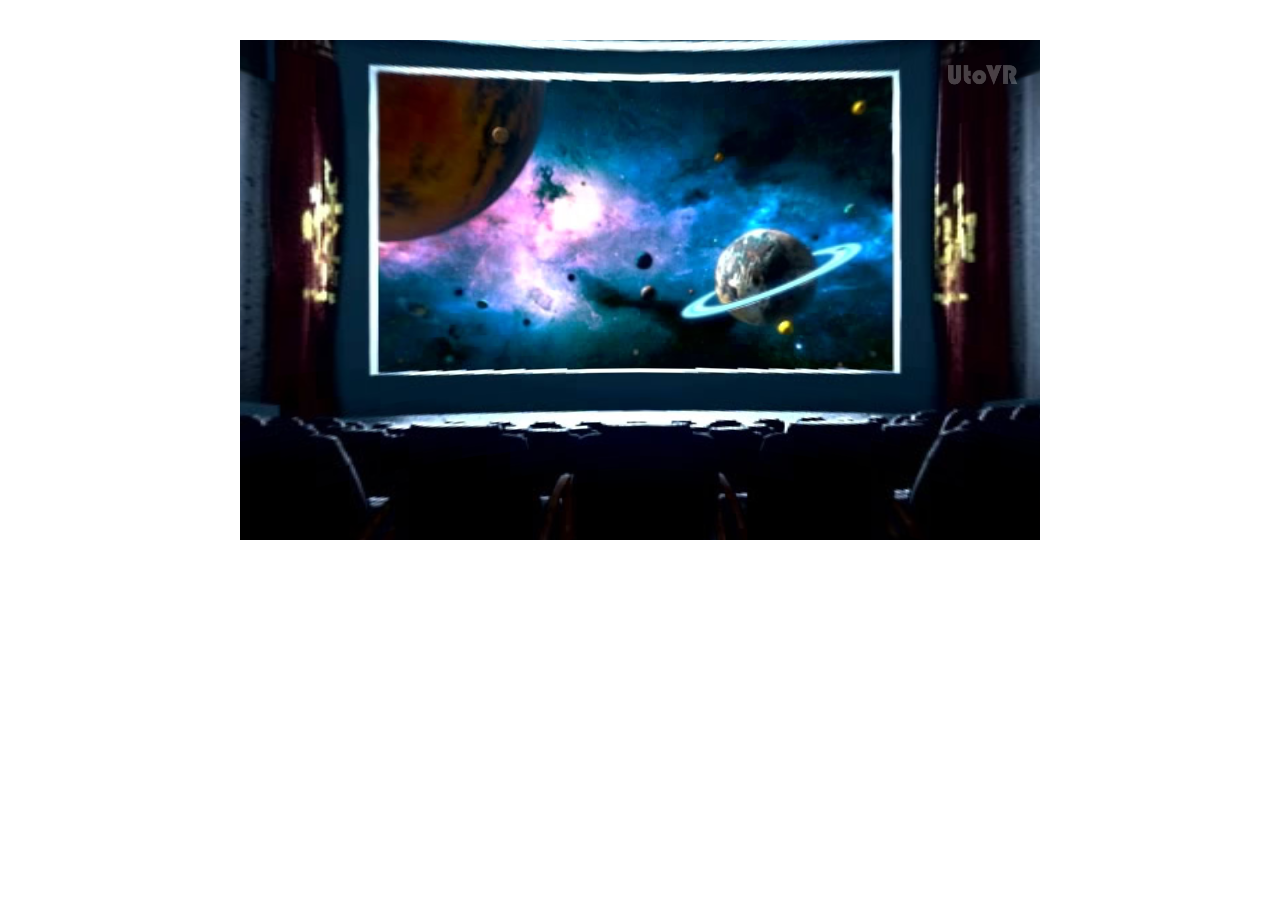
<file: sample/sample_图片.html>
<!DOCTYPE html>
<html>
<head>
    <meta http-equiv="Content-Type" content="text/html; charset=utf-8">
    <meta http-equiv="X-UA-Compatible" content="IE=edge">
    <meta name="viewport" content="width=device-width,initial-scale=1.0,maximum-scale=1.0,user-scalable=0">
    <meta name="apple-mobile-web-app-capable" content="yes">
    <meta name="apple-mobile-web-app-status-bar-style" content="black">
    <meta name="format-detection" content="telephone=no">
    <title>UtoVR-全景图模式</title>
    <meta name="Description" content="UtoVR全景播放器">
    <!--引入引导js 动态下载播放器-->
    <script language="javascript" type="text/javascript" src="./player/UtoVRPlayerGuide.js"></script>
</head>
<body>
<div style="position:relative;width: 800px;height: 500px; margin:40px auto;">
    <div style="position:relative;width: 800px;height: 500px; margin:10px auto;" id="pano"></div>
</div>
</body>
<script language="javascript" type="text/javascript">
    /*播放器参数配置*/
    var params ={
        container:document.getElementById("pano"),
        name:"SceneViewer",
        dragDirectionMode:true,
        dragEffectMode:false,
        scenesArr:[
            //todo:注意修改视频路径，需要保证播放页面与视频属于同一域名下
            {sceneId:"v1", sceneName:"赛车", sceneFilePath:"./image/cinema.jpg", sceneType:"Image"}
        ]
    };
    /*初始化开始*/
    window.onload = function () {
        initLoad(params);
    };
</script>

</html>
</file>
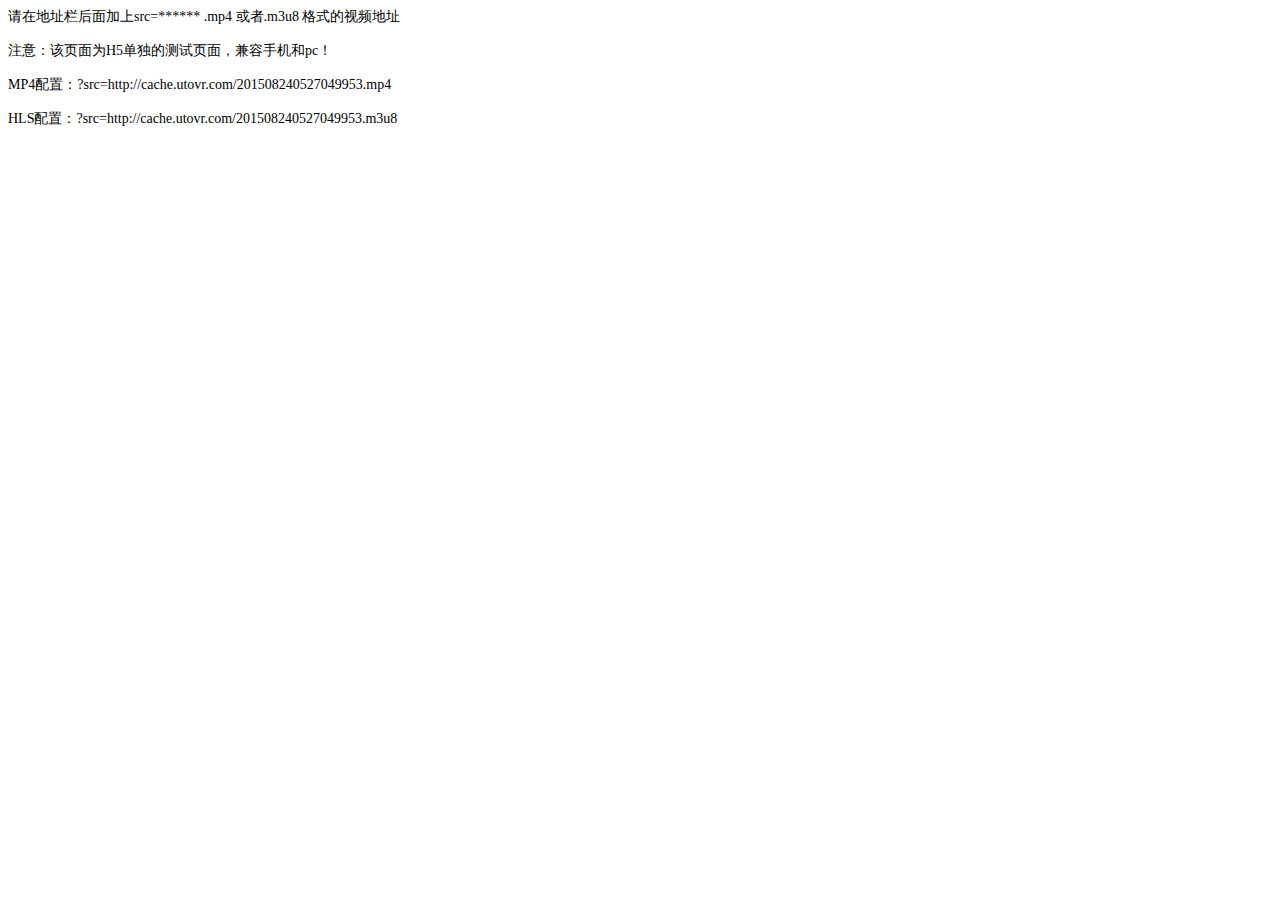
<file: sample/sample_直播配置.html>
<!DOCTYPE html>
<html>
<head>
    <meta http-equiv="Content-Type" content="text/html; charset=utf-8">
    <meta http-equiv="X-UA-Compatible" content="IE=edge">
    <meta name="viewport" content="width=device-width,initial-scale=1.0,maximum-scale=1.0,user-scalable=0">
    <meta name="apple-mobile-web-app-capable" content="yes">
    <meta name="apple-mobile-web-app-status-bar-style" content="black">
    <meta name="format-detection" content="telephone=no">
    <title>UtoVR-全景视频直播配置</title>
    <meta name="keywords" content="全景视频，全景视频播放器，全景视频下载，全景视频片源，UtoVR片源，全景视频拍摄，全景视频拼合，全景视频制作">
    <meta name="description" content="本站是国内最专业的全景视频平台。提供高清全景视频片源下载、在线浏览全景视频内容。也提供全景视频拍摄、全景视频拼合，全景视频制作，全景视频解决方案。">
    <style type="text/css">
        html body {
            margin: 0px;
            padding: 0px;
            overflow: hidden;
            width: 100%;
            height: 100%;
            -ms-touch-action: none;
        }

        #showContent {
            position: absolute;
            width: 100%;
            height: 100%;
        }
        #showPano {
            width: 100%;
            height: 100%;
            position: absolute;
        }
    </style>
    <!--引入引导js 动态下载播放器-->
    <script language="javascript" type="text/javascript" src="./player/UtoVRPlayerGuide.js"></script>

</head>
<body>
<!--播放器容器-->
<div id="showContent">
    <div id="showPano"></div>
</div>
</body>
<script language="javascript" type="text/javascript">
    function getQueryString(name) {
        var reg = new RegExp("(^|&)" + name + "=([^&]*)(&|$)", "i");
        var r = window.location.search.substr(1).match(reg);
        if (r != null) return (r[2]);
        return null;
    }
    window.onload = function () {
        var searchSTR = getQueryString("src");
        if(searchSTR){
            //场景数据配置
            var sceneData = [
                {sceneId:"v1", sceneName:"赛车", sceneFilePath:searchSTR, sceneType:"Video",isVideoPlay:false}
            ];
            //播放器初始化
            var params = {
                container:document.getElementById("showPano"),
                name: "SceneViewer",
                fullScreenMode:true,			      //全屏模式
                dragDirectionMode: true,
                dragMode: false,
                scenesArr: sceneData
            };
            initLoad(params);
        }else{
            document.write("<div style='font-size: 14px;width: 100%;height:100%;'>" +
            "<div>请在地址栏后面加上src=******   .mp4 或者.m3u8 格式的视频地址</div></br>" +
            "<div>注意：该页面为H5单独的测试页面，兼容手机和pc！</div></br>" +
            "<div>MP4配置：?src=http://cache.utovr.com/201508240527049953.mp4</div></br>" +
            "<div>HLS配置：?src=http://cache.utovr.com/201508240527049953.m3u8</div></br>" +
            " </div>");
        }

    };
</script>
</html>
</file>
